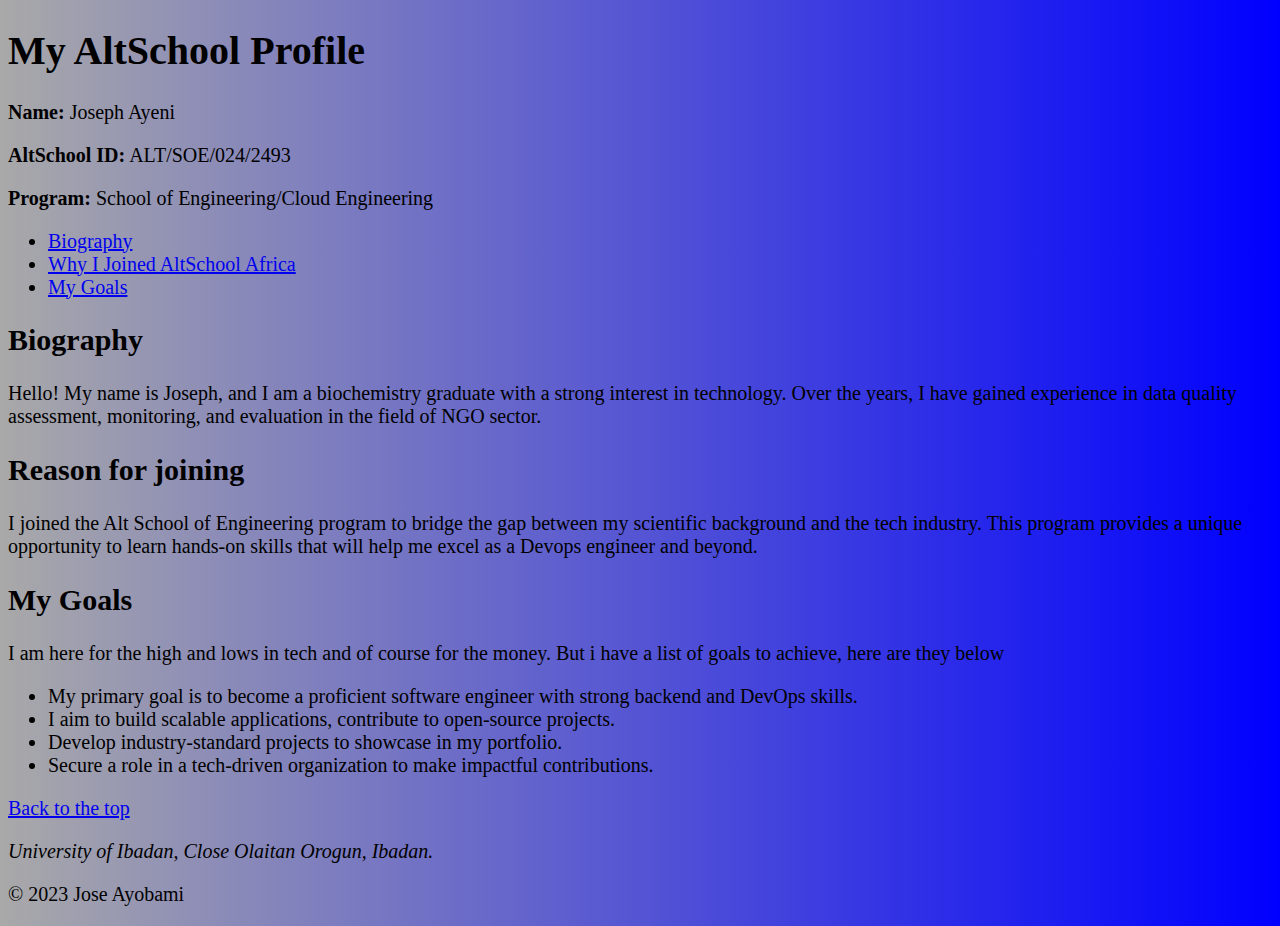
<file: index.html>
<!DOCTYPE html>
<html lang="en">

<head>
    <meta charset="UTF-8">
    <meta name="viewport" content="width=device-width, initial-scale=1.0">
    <title>Web Page For ALT School Profile</title>
    <link href="./index.css" rel="stylesheet">
</head>

<body>


    <h1 id="top">My AltSchool Profile</h1>
    <p><strong>Name:</strong> Joseph Ayeni</p>
    <p><strong>AltSchool ID:</strong> ALT/SOE/024/2493</p>
    <p><strong>Program:</strong> School of Engineering/Cloud Engineering</p>

    <nav>
        <!--For Screen Readers-->
        <ul>
            <li><a href="#biography">Biography</a></li>
            <li><a href="#why-join">Why I Joined AltSchool Africa</a></li>
            <li><a href="#goals">My Goals</a></li>
           
        </ul>



    <main>

        <section id="biography">
            <h2>Biography</h2>
            <p>Hello! My name is Joseph, and I am a biochemistry graduate with a strong interest in technology. Over the
                years, I have gained experience in data quality assessment, monitoring, and evaluation in the field of
                NGO sector.
            </p>
        </section>

        <section id="why-joined">
            <h2>Reason for joining</h2>
            <p>I joined the Alt School of Engineering program to bridge the gap between my scientific background and the
                tech industry. This program provides a unique opportunity to learn hands-on skills that will help me
                excel as a Devops engineer and beyond.
            </p>
        </section>

        <section id="goals">
            <h2>My Goals</h2>
            <p>I am here for the high and lows in tech and of course for the money. But i have a list of goals to
                achieve, here are they below</p>
            <ul>
                <li>My primary goal is to become a proficient software engineer with strong backend and DevOps skills.</li>
                <li>I aim to build scalable applications, contribute to open-source projects.</li>
                <li>Develop industry-standard projects to showcase in my portfolio.</li>
                <li>Secure a role in a tech-driven organization to make impactful contributions.</li>
            </ul>
        </section>


    </main>

    <nav id="one">
        <p><a href="#top">Back to the top </a></p>
    </nav>




    <footer>
        <p>
        <address>University of Ibadan, Close Olaitan Orogun, Ibadan.</address>
        </p>

        <p>&copy; 2023 Jose Ayobami</p>
    </footer>


</body>

</html>
</file>
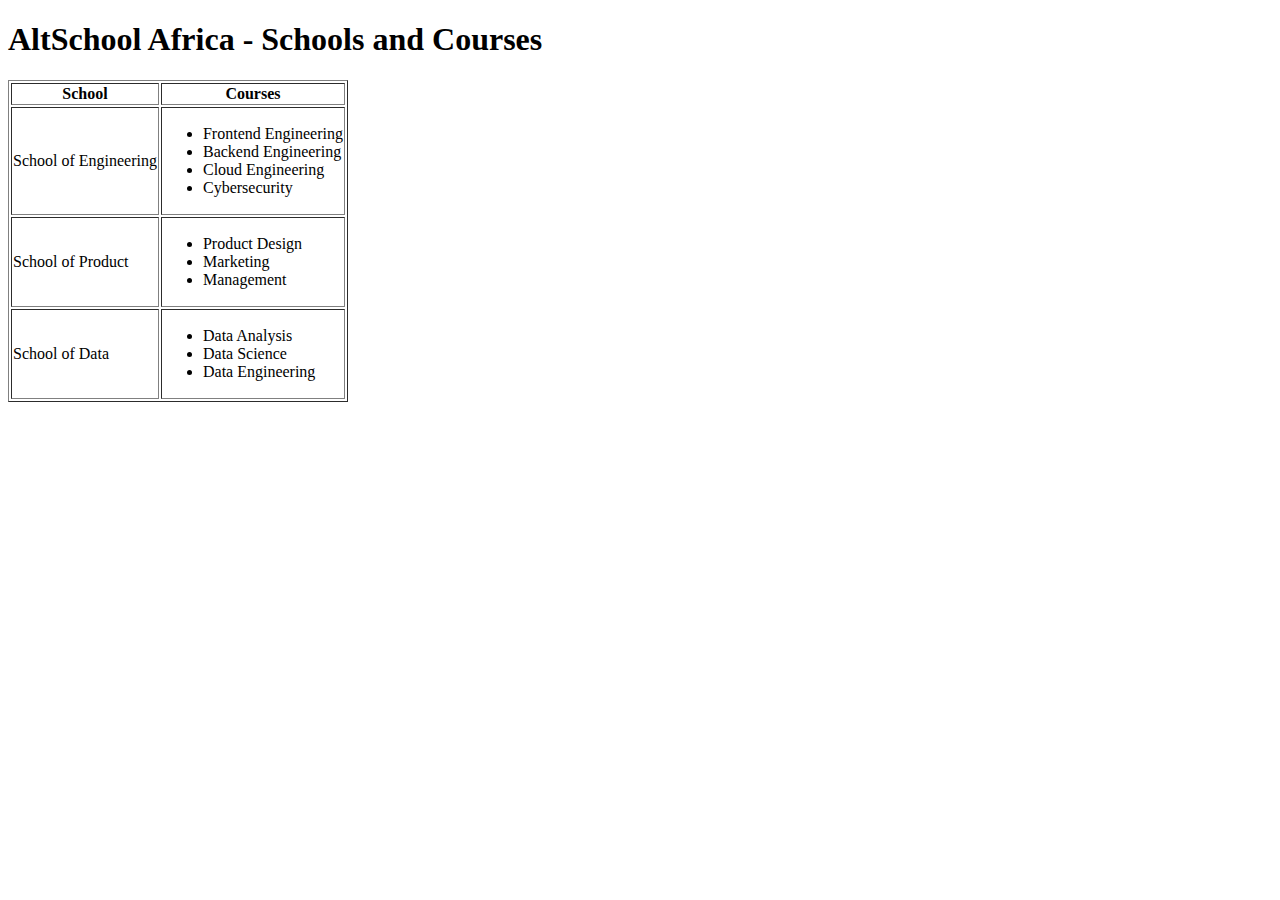
<file: dable.html>
<!DOCTYPE html>
<html lang="en">
<head>
    <meta charset="UTF-8">
    <meta name="viewport" content="width=device-width, initial-scale=1.0">
    <title>AltSchool Africa Courses</title>
</head>
<body>
    <h1>AltSchool Africa - Schools and Courses</h1>
    <table border="1">
        <thead>
            <tr>
                <th>School</th>
                <th>Courses</th>
            </tr>
        </thead>
        <tbody>
            <tr>
                <td>School of Engineering</td>
                <td>
                    <ul>
                        <li>Frontend Engineering</li>
                        <li>Backend Engineering</li>
                        <li>Cloud Engineering</li>
                        <li>Cybersecurity</li>
                    </ul>
                </td>
            </tr>
            <tr>
                <td>School of Product</td>
                <td>
                    <ul>
                        <li>Product Design</li>
                        <li>Marketing</li>
                        <li>Management</li>
                    </ul>
                </td>
            </tr>
            <tr>
                <td>School of Data</td>
                <td>
                    <ul>
                        <li>Data Analysis</li>
                        <li>Data Science</li>
                        <li>Data Engineering</li>
                    </ul>
                </td>
            </tr>
        </tbody>
    </table>
</body>
</html>
</file>
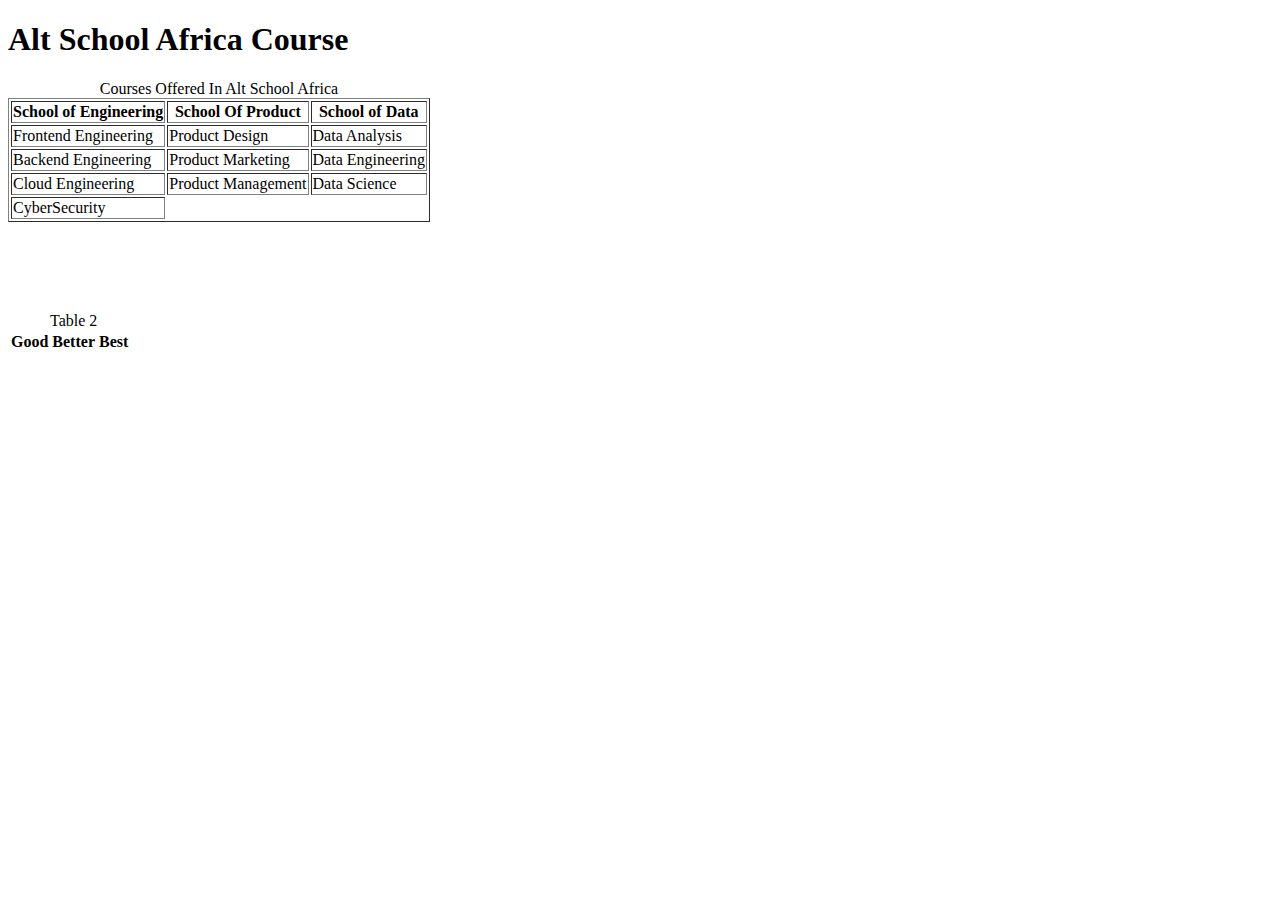
<file: table.html>
<!DOCTYPE html>
<html lang="en">
<head>
    <meta charset="UTF-8">
    <meta name="viewport" content="width=device-width, initial-scale=1.0">
    <title>Web Page for ALT School Courses</title>
</head>
<body>
    <header>
        <h1>Alt School Africa Course</h1>
    </header>
    
    <section id="courses-in-altshool">
        <table border="1">
            <caption>Courses Offered In Alt School Africa</caption>
            <thead>
                <tr>
                    <th>School of Engineering</th>
                    <th>School Of Product</th>
                    <th>School of Data</th>
                </tr>
            </thead>
            <tbody>
                <colgroup span="5"></colgroup>
                <tr>
                    <td>Frontend Engineering</td>
                    <td>Product Design</td>
                    <td>Data Analysis</td>
                </tr>
                <tr>
                    <td>Backend Engineering</td>
                    <td>Product Marketing</td>
                    <td>Data Engineering</td>
                </tr>
                <tr>
                    <td>Cloud Engineering</td>
                    <td>Product Management</td>
                    <td>Data Science</td>
                </tr>
                <tr>
                    <td>CyberSecurity</td>
                </tr>
            </tbody>
        </table>
    </section>

    <br><br><br><br><br>


<section id="another-table">
    
        <table>
            <caption>Table 2</caption>
            <thead>
                <tr>
                    <th>Good</th>
                    <th>Better</th>
                    <th>Best</th>
                </tr>

                <tr>
                    <th></th>
                    <th></th>
                    <th></th>
                    <th></th>
                    <th></th>
                </tr>
            </thead>

            
        </table>
</section>

    
       
</body>
</html>
</file>
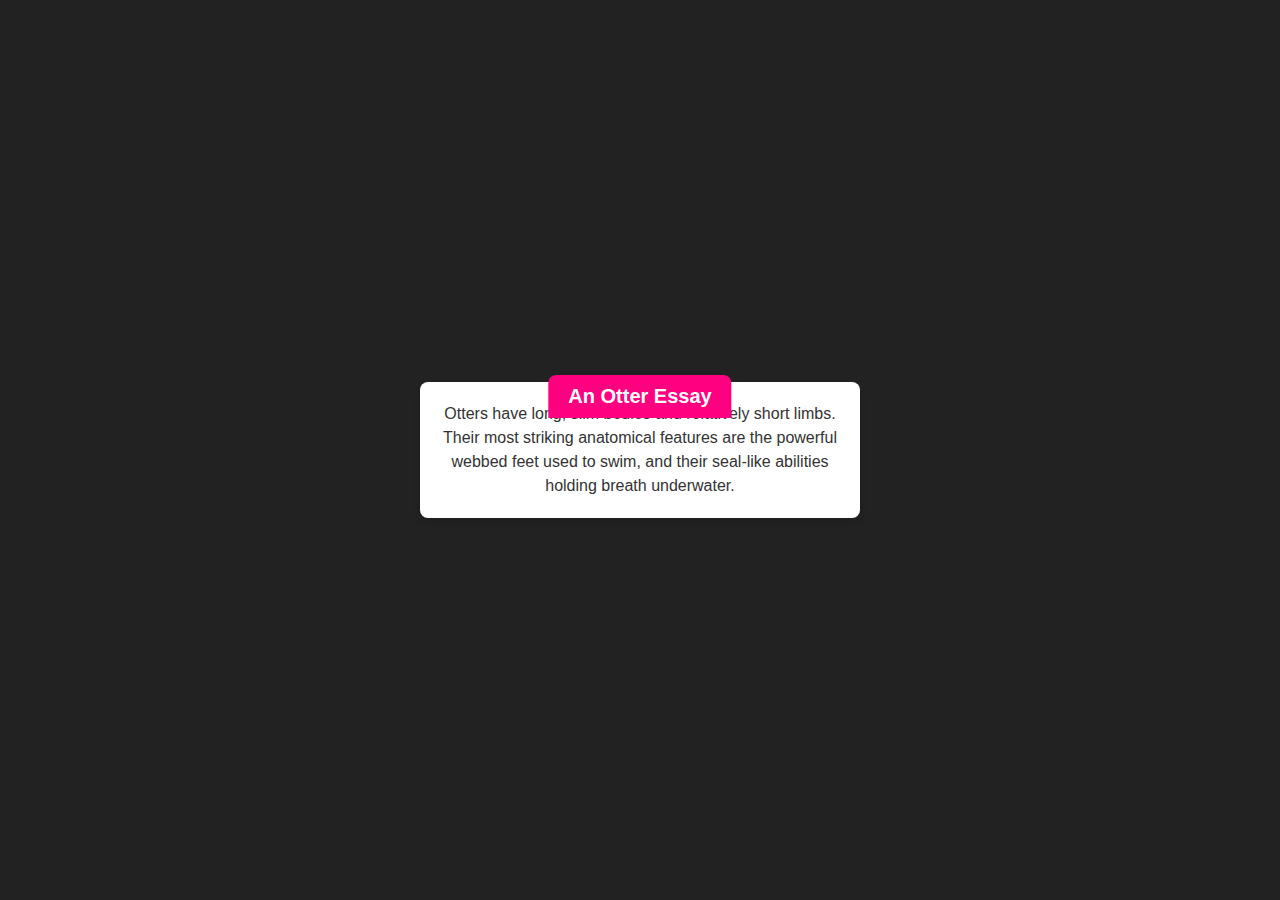
<file: HTML/card.html>
<!DOCTYPE html>
<html lang="en">
<head>
  <meta charset="UTF-8">
  <meta name="viewport" content="width=device-width, initial-scale=1.0">
  <title>Otter Essay</title>
  <style>
    body {
      display: flex;
      justify-content: center;
      align-items: center;
      min-height: 100vh;
      margin: 0;
      background-color: #222;
      font-family: Arial, sans-serif;
    }

    .card {
      position: relative;
      background-color: #fff;
      padding: 20px;
      border-radius: 8px;
      box-shadow: 0 4px 6px rgba(0, 0, 0, 0.1);
      max-width: 400px;
      text-align: center;
    }

    .card h1 {
      position: absolute;
      top: -20px;
      left: 50%;
      transform: translateX(-50%);
      background-color: #ff0080;
      color: white;
      padding: 10px 20px;
      font-size: 20px;
      font-weight: bold;
      border-radius: 8px 8px 0 0;
    }

    .card p {
      margin: 0;
      color: #333;
      font-size: 16px;
      line-height: 1.5;
    }
  </style>
</head>
<body>
  <div class="card">
    <h1>An Otter Essay</h1>
    <p>
      Otters have long, slim bodies and relatively short limbs. Their most striking anatomical features are the powerful webbed feet used to swim, and their seal-like abilities holding breath underwater.
    </p>
  </div>
</body>
</html>
</file>
<file: index.css>
/* For mobile devices (up to 767px) */
@media (max-width: 767px) {
  body {
    font-size: 16px;
    background-image: linear-gradient(to right, lightcoral, red);
  }
}

/* For tablets (768px to 1023px) */
@media (min-width: 768px) and (max-width: 1023px) {
  body {
    font-size: 18px;
    background-image: linear-gradient(to right, lightblue, blue);
  }
}

/* For desktops (1024px and above) */
@media (min-width: 1024px) {
  body {
    font-size: 20px;
    background-image: linear-gradient(to right, darkgray, blue);
  }
}
</file>
